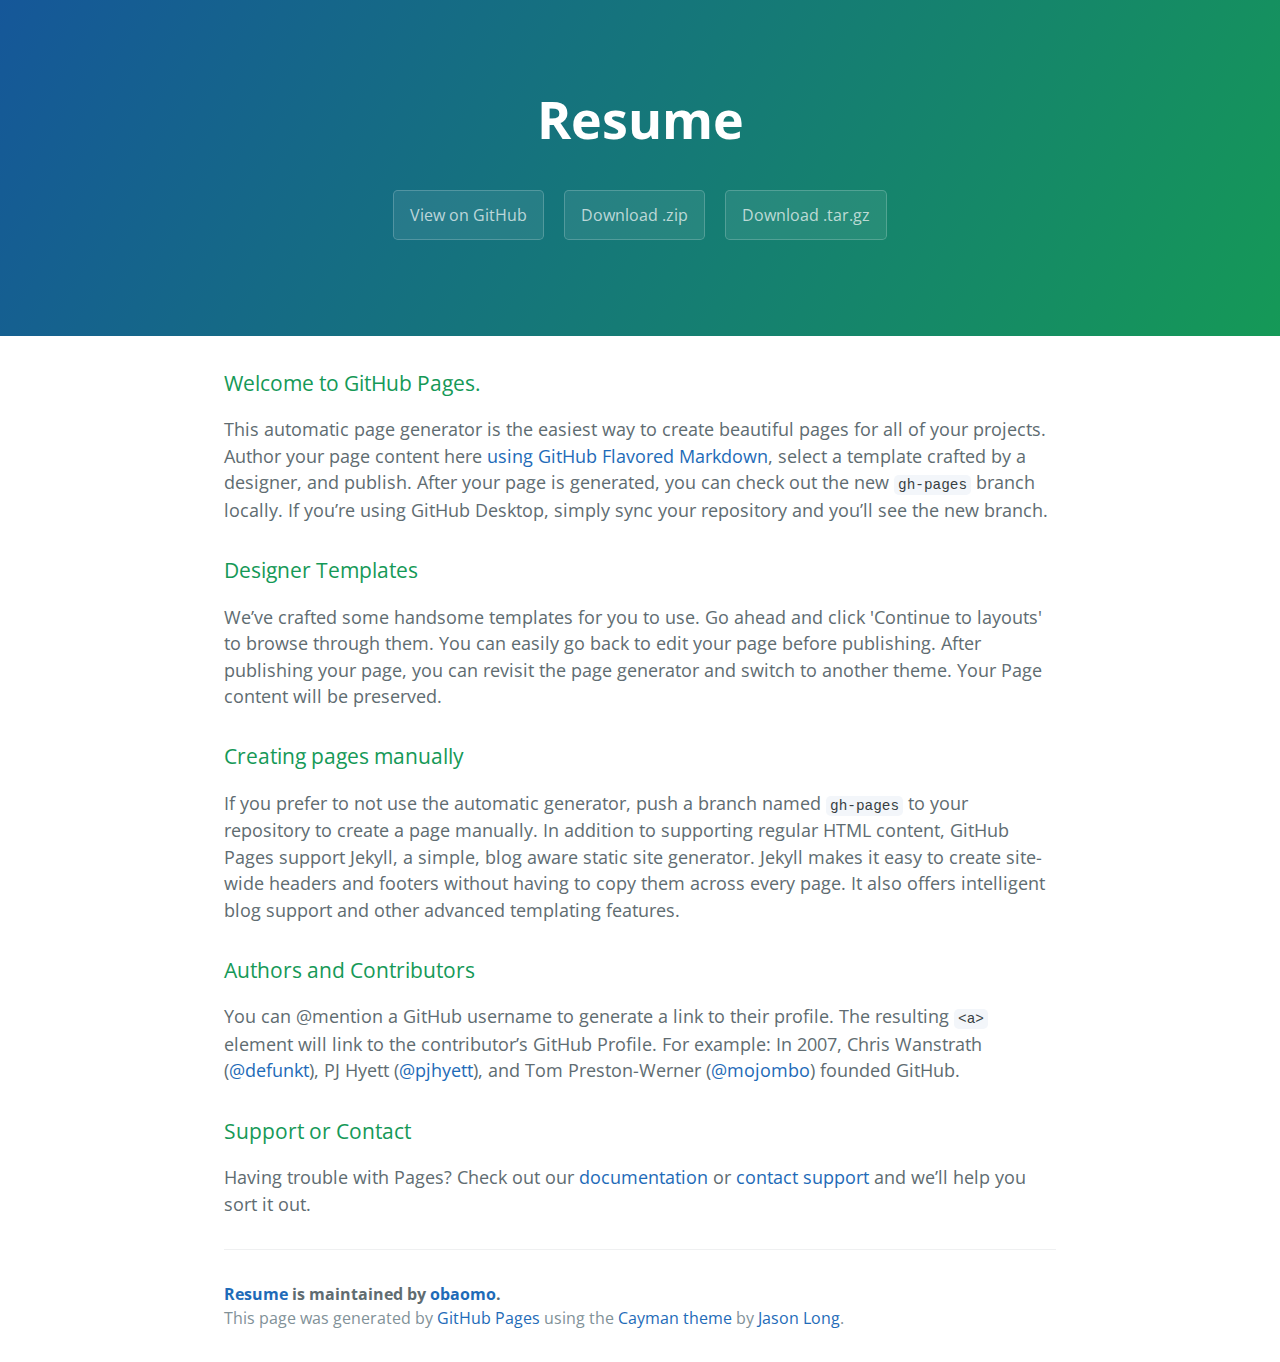
<file: index.html>
<!DOCTYPE html>
<html lang="en-us">
  <head>
    <meta charset="UTF-8">
    <title>Resume by obaomo</title>
    <meta name="viewport" content="width=device-width, initial-scale=1">
    <link rel="stylesheet" type="text/css" href="stylesheets/normalize.css" media="screen">
    <link href='https://fonts.googleapis.com/css?family=Open+Sans:400,700' rel='stylesheet' type='text/css'>
    <link rel="stylesheet" type="text/css" href="stylesheets/stylesheet.css" media="screen">
    <link rel="stylesheet" type="text/css" href="stylesheets/github-light.css" media="screen">
  </head>
  <body>
    <section class="page-header">
      <h1 class="project-name">Resume</h1>
      <h2 class="project-tagline"></h2>
      <a href="https://github.com/obaomo/resume" class="btn">View on GitHub</a>
      <a href="https://github.com/obaomo/resume/zipball/master" class="btn">Download .zip</a>
      <a href="https://github.com/obaomo/resume/tarball/master" class="btn">Download .tar.gz</a>
    </section>

    <section class="main-content">
      <h3>
<a id="welcome-to-github-pages" class="anchor" href="#welcome-to-github-pages" aria-hidden="true"><span aria-hidden="true" class="octicon octicon-link"></span></a>Welcome to GitHub Pages.</h3>

<p>This automatic page generator is the easiest way to create beautiful pages for all of your projects. Author your page content here <a href="https://guides.github.com/features/mastering-markdown/">using GitHub Flavored Markdown</a>, select a template crafted by a designer, and publish. After your page is generated, you can check out the new <code>gh-pages</code> branch locally. If you’re using GitHub Desktop, simply sync your repository and you’ll see the new branch.</p>

<h3>
<a id="designer-templates" class="anchor" href="#designer-templates" aria-hidden="true"><span aria-hidden="true" class="octicon octicon-link"></span></a>Designer Templates</h3>

<p>We’ve crafted some handsome templates for you to use. Go ahead and click 'Continue to layouts' to browse through them. You can easily go back to edit your page before publishing. After publishing your page, you can revisit the page generator and switch to another theme. Your Page content will be preserved.</p>

<h3>
<a id="creating-pages-manually" class="anchor" href="#creating-pages-manually" aria-hidden="true"><span aria-hidden="true" class="octicon octicon-link"></span></a>Creating pages manually</h3>

<p>If you prefer to not use the automatic generator, push a branch named <code>gh-pages</code> to your repository to create a page manually. In addition to supporting regular HTML content, GitHub Pages support Jekyll, a simple, blog aware static site generator. Jekyll makes it easy to create site-wide headers and footers without having to copy them across every page. It also offers intelligent blog support and other advanced templating features.</p>

<h3>
<a id="authors-and-contributors" class="anchor" href="#authors-and-contributors" aria-hidden="true"><span aria-hidden="true" class="octicon octicon-link"></span></a>Authors and Contributors</h3>

<p>You can @mention a GitHub username to generate a link to their profile. The resulting <code>&lt;a&gt;</code> element will link to the contributor’s GitHub Profile. For example: In 2007, Chris Wanstrath (<a href="https://github.com/defunkt" class="user-mention">@defunkt</a>), PJ Hyett (<a href="https://github.com/pjhyett" class="user-mention">@pjhyett</a>), and Tom Preston-Werner (<a href="https://github.com/mojombo" class="user-mention">@mojombo</a>) founded GitHub.</p>

<h3>
<a id="support-or-contact" class="anchor" href="#support-or-contact" aria-hidden="true"><span aria-hidden="true" class="octicon octicon-link"></span></a>Support or Contact</h3>

<p>Having trouble with Pages? Check out our <a href="https://help.github.com/pages">documentation</a> or <a href="https://github.com/contact">contact support</a> and we’ll help you sort it out.</p>

      <footer class="site-footer">
        <span class="site-footer-owner"><a href="https://github.com/obaomo/resume">Resume</a> is maintained by <a href="https://github.com/obaomo">obaomo</a>.</span>

        <span class="site-footer-credits">This page was generated by <a href="https://pages.github.com">GitHub Pages</a> using the <a href="https://github.com/jasonlong/cayman-theme">Cayman theme</a> by <a href="https://twitter.com/jasonlong">Jason Long</a>.</span>
      </footer>

    </section>

  
  </body>
</html>
</file>
<file: stylesheets/stylesheet.css>
* {
  box-sizing: border-box; }

body {
  padding: 0;
  margin: 0;
  font-family: "Open Sans", "Helvetica Neue", Helvetica, Arial, sans-serif;
  font-size: 16px;
  line-height: 1.5;
  color: #606c71; }

a {
  color: #1e6bb8;
  text-decoration: none; }
  a:hover {
    text-decoration: underline; }

.btn {
  display: inline-block;
  margin-bottom: 1rem;
  color: rgba(255, 255, 255, 0.7);
  background-color: rgba(255, 255, 255, 0.08);
  border-color: rgba(255, 255, 255, 0.2);
  border-style: solid;
  border-width: 1px;
  border-radius: 0.3rem;
  transition: color 0.2s, background-color 0.2s, border-color 0.2s; }
  .btn + .btn {
    margin-left: 1rem; }

.btn:hover {
  color: rgba(255, 255, 255, 0.8);
  text-decoration: none;
  background-color: rgba(255, 255, 255, 0.2);
  border-color: rgba(255, 255, 255, 0.3); }

@media screen and (min-width: 64em) {
  .btn {
    padding: 0.75rem 1rem; } }

@media screen and (min-width: 42em) and (max-width: 64em) {
  .btn {
    padding: 0.6rem 0.9rem;
    font-size: 0.9rem; } }

@media screen and (max-width: 42em) {
  .btn {
    display: block;
    width: 100%;
    padding: 0.75rem;
    font-size: 0.9rem; }
    .btn + .btn {
      margin-top: 1rem;
      margin-left: 0; } }

.page-header {
  color: #fff;
  text-align: center;
  background-color: #159957;
  background-image: linear-gradient(120deg, #155799, #159957); }

@media screen and (min-width: 64em) {
  .page-header {
    padding: 5rem 6rem; } }

@media screen and (min-width: 42em) and (max-width: 64em) {
  .page-header {
    padding: 3rem 4rem; } }

@media screen and (max-width: 42em) {
  .page-header {
    padding: 2rem 1rem; } }

.project-name {
  margin-top: 0;
  margin-bottom: 0.1rem; }

@media screen and (min-width: 64em) {
  .project-name {
    font-size: 3.25rem; } }

@media screen and (min-width: 42em) and (max-width: 64em) {
  .project-name {
    font-size: 2.25rem; } }

@media screen and (max-width: 42em) {
  .project-name {
    font-size: 1.75rem; } }

.project-tagline {
  margin-bottom: 2rem;
  font-weight: normal;
  opacity: 0.7; }

@media screen and (min-width: 64em) {
  .project-tagline {
    font-size: 1.25rem; } }

@media screen and (min-width: 42em) and (max-width: 64em) {
  .project-tagline {
    font-size: 1.15rem; } }

@media screen and (max-width: 42em) {
  .project-tagline {
    font-size: 1rem; } }

.main-content :first-child {
  margin-top: 0; }
.main-content img {
  max-width: 100%; }
.main-content h1, .main-content h2, .main-content h3, .main-content h4, .main-content h5, .main-content h6 {
  margin-top: 2rem;
  margin-bottom: 1rem;
  font-weight: normal;
  color: #159957; }
.main-content p {
  margin-bottom: 1em; }
.main-content code {
  padding: 2px 4px;
  font-family: Consolas, "Liberation Mono", Menlo, Courier, monospace;
  font-size: 0.9rem;
  color: #383e41;
  background-color: #f3f6fa;
  border-radius: 0.3rem; }
.main-content pre {
  padding: 0.8rem;
  margin-top: 0;
  margin-bottom: 1rem;
  font: 1rem Consolas, "Liberation Mono", Menlo, Courier, monospace;
  color: #567482;
  word-wrap: normal;
  background-color: #f3f6fa;
  border: solid 1px #dce6f0;
  border-radius: 0.3rem; }
  .main-content pre > code {
    padding: 0;
    margin: 0;
    font-size: 0.9rem;
    color: #567482;
    word-break: normal;
    white-space: pre;
    background: transparent;
    border: 0; }
.main-content .highlight {
  margin-bottom: 1rem; }
  .main-content .highlight pre {
    margin-bottom: 0;
    word-break: normal; }
.main-content .highlight pre, .main-content pre {
  padding: 0.8rem;
  overflow: auto;
  font-size: 0.9rem;
  line-height: 1.45;
  border-radius: 0.3rem; }
.main-content pre code, .main-content pre tt {
  display: inline;
  max-width: initial;
  padding: 0;
  margin: 0;
  overflow: initial;
  line-height: inherit;
  word-wrap: normal;
  background-color: transparent;
  border: 0; }
  .main-content pre code:before, .main-content pre code:after, .main-content pre tt:before, .main-content pre tt:after {
    content: normal; }
.main-content ul, .main-content ol {
  margin-top: 0; }
.main-content blockquote {
  padding: 0 1rem;
  margin-left: 0;
  color: #819198;
  border-left: 0.3rem solid #dce6f0; }
  .main-content blockquote > :first-child {
    margin-top: 0; }
  .main-content blockquote > :last-child {
    margin-bottom: 0; }
.main-content table {
  display: block;
  width: 100%;
  overflow: auto;
  word-break: normal;
  word-break: keep-all; }
  .main-content table th {
    font-weight: bold; }
  .main-content table th, .main-content table td {
    padding: 0.5rem 1rem;
    border: 1px solid #e9ebec; }
.main-content dl {
  padding: 0; }
  .main-content dl dt {
    padding: 0;
    margin-top: 1rem;
    font-size: 1rem;
    font-weight: bold; }
  .main-content dl dd {
    padding: 0;
    margin-bottom: 1rem; }
.main-content hr {
  height: 2px;
  padding: 0;
  margin: 1rem 0;
  background-color: #eff0f1;
  border: 0; }

@media screen and (min-width: 64em) {
  .main-content {
    max-width: 64rem;
    padding: 2rem 6rem;
    margin: 0 auto;
    font-size: 1.1rem; } }

@media screen and (min-width: 42em) and (max-width: 64em) {
  .main-content {
    padding: 2rem 4rem;
    font-size: 1.1rem; } }

@media screen and (max-width: 42em) {
  .main-content {
    padding: 2rem 1rem;
    font-size: 1rem; } }

.site-footer {
  padding-top: 2rem;
  margin-top: 2rem;
  border-top: solid 1px #eff0f1; }

.site-footer-owner {
  display: block;
  font-weight: bold; }

.site-footer-credits {
  color: #819198; }

@media screen and (min-width: 64em) {
  .site-footer {
    font-size: 1rem; } }

@media screen and (min-width: 42em) and (max-width: 64em) {
  .site-footer {
    font-size: 1rem; } }

@media screen and (max-width: 42em) {
  .site-footer {
    font-size: 0.9rem; } }
</file>
<file: stylesheets/github-light.css>
/*
The MIT License (MIT)

Copyright (c) 2016 GitHub, Inc.

Permission is hereby granted, free of charge, to any person obtaining a copy
of this software and associated documentation files (the "Software"), to deal
in the Software without restriction, including without limitation the rights
to use, copy, modify, merge, publish, distribute, sublicense, and/or sell
copies of the Software, and to permit persons to whom the Software is
furnished to do so, subject to the following conditions:

The above copyright notice and this permission notice shall be included in all
copies or substantial portions of the Software.

THE SOFTWARE IS PROVIDED "AS IS", WITHOUT WARRANTY OF ANY KIND, EXPRESS OR
IMPLIED, INCLUDING BUT NOT LIMITED TO THE WARRANTIES OF MERCHANTABILITY,
FITNESS FOR A PARTICULAR PURPOSE AND NONINFRINGEMENT. IN NO EVENT SHALL THE
AUTHORS OR COPYRIGHT HOLDERS BE LIABLE FOR ANY CLAIM, DAMAGES OR OTHER
LIABILITY, WHETHER IN AN ACTION OF CONTRACT, TORT OR OTHERWISE, ARISING FROM,
OUT OF OR IN CONNECTION WITH THE SOFTWARE OR THE USE OR OTHER DEALINGS IN THE
SOFTWARE.

*/

.pl-c /* comment */ {
  color: #969896;
}

.pl-c1 /* constant, variable.other.constant, support, meta.property-name, support.constant, support.variable, meta.module-reference, markup.raw, meta.diff.header */,
.pl-s .pl-v /* string variable */ {
  color: #0086b3;
}

.pl-e /* entity */,
.pl-en /* entity.name */ {
  color: #795da3;
}

.pl-smi /* variable.parameter.function, storage.modifier.package, storage.modifier.import, storage.type.java, variable.other */,
.pl-s .pl-s1 /* string source */ {
  color: #333;
}

.pl-ent /* entity.name.tag */ {
  color: #63a35c;
}

.pl-k /* keyword, storage, storage.type */ {
  color: #a71d5d;
}

.pl-s /* string */,
.pl-pds /* punctuation.definition.string, string.regexp.character-class */,
.pl-s .pl-pse .pl-s1 /* string punctuation.section.embedded source */,
.pl-sr /* string.regexp */,
.pl-sr .pl-cce /* string.regexp constant.character.escape */,
.pl-sr .pl-sre /* string.regexp source.ruby.embedded */,
.pl-sr .pl-sra /* string.regexp string.regexp.arbitrary-repitition */ {
  color: #183691;
}

.pl-v /* variable */ {
  color: #ed6a43;
}

.pl-id /* invalid.deprecated */ {
  color: #b52a1d;
}

.pl-ii /* invalid.illegal */ {
  color: #f8f8f8;
  background-color: #b52a1d;
}

.pl-sr .pl-cce /* string.regexp constant.character.escape */ {
  font-weight: bold;
  color: #63a35c;
}

.pl-ml /* markup.list */ {
  color: #693a17;
}

.pl-mh /* markup.heading */,
.pl-mh .pl-en /* markup.heading entity.name */,
.pl-ms /* meta.separator */ {
  font-weight: bold;
  color: #1d3e81;
}

.pl-mq /* markup.quote */ {
  color: #008080;
}

.pl-mi /* markup.italic */ {
  font-style: italic;
  color: #333;
}

.pl-mb /* markup.bold */ {
  font-weight: bold;
  color: #333;
}

.pl-md /* markup.deleted, meta.diff.header.from-file */ {
  color: #bd2c00;
  background-color: #ffecec;
}

.pl-mi1 /* markup.inserted, meta.diff.header.to-file */ {
  color: #55a532;
  background-color: #eaffea;
}

.pl-mdr /* meta.diff.range */ {
  font-weight: bold;
  color: #795da3;
}

.pl-mo /* meta.output */ {
  color: #1d3e81;
}
</file>
